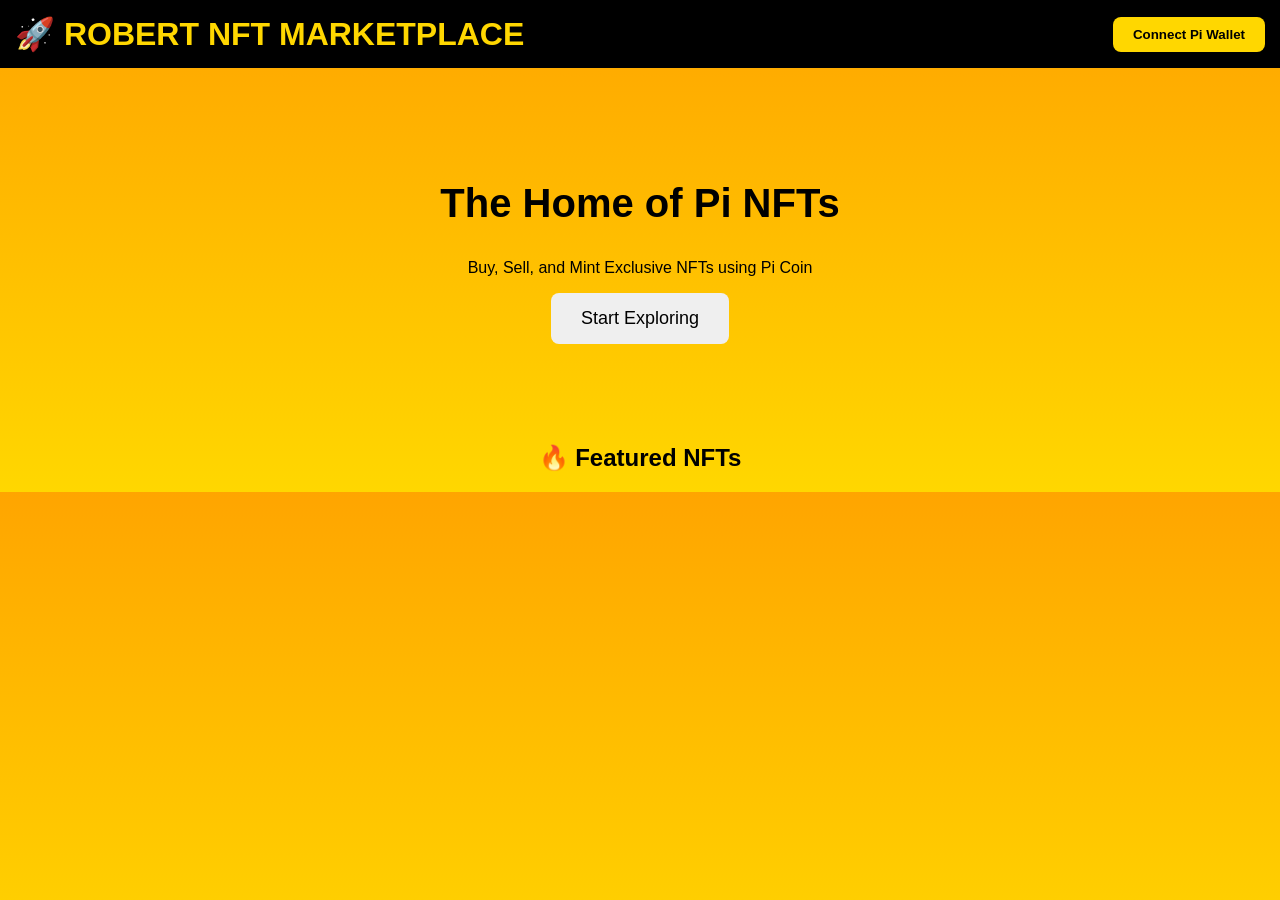
<file: index.html>
<!DOCTYPE html>
<html lang="en">
<head>
<meta charset="UTF-8">
<meta name="viewport" content="width=device-width, initial-scale=1.0">
<title>Robert NFT Marketplace</title>
<script src="https://sdk.minepi.com/pi-sdk.js"></script>
<style>
body { margin:0; font-family:Arial; background: linear-gradient(orange, gold); text-align:center; color:black; }
.header { background:#000; padding:15px; display:flex; justify-content:space-between; align-items:center; }
.header h1 { color:gold; margin:0; }
.login-btn { background:gold; border:none; padding:10px 20px; border-radius:8px; font-weight:bold; cursor:pointer; }
.hero { padding:80px 20px; }
.hero h1 { font-size:40px; }
.hero button { padding:15px 30px; font-size:18px; border:none; border-radius:8px; cursor:pointer; }
</style>
</head>
<body>
<header class="header">
<h1>🚀 ROBERT NFT MARKETPLACE</h1>
<button class="login-btn" id="pi-login-btn">Connect Pi Wallet</button>
</header>

<section class="hero">
<h1>The Home of Pi NFTs</h1>
<p>Buy, Sell, and Mint Exclusive NFTs using Pi Coin</p>
<button id="explore-btn">Start Exploring</button>
</section>

<h2>🔥 Featured NFTs</h2>

<script>
// 1. INIT PI
Pi.init({ version: "2.0", sandbox: true });

let currentUser = null;

// 2. LOGIN BUTTON
document.getElementById('pi-login-btn').addEventListener('click', function() {
    Pi.authenticate(['username', 'payments'], onIncompletePaymentFound)
    .then(function(auth) {
        currentUser = auth.user;
        document.getElementById('pi-login-btn').innerText = "Hi " + auth.user.username;
        alert("Welcome " + auth.user.username + "!");
    }).catch(function(error) {
        alert("Login failed");
    });
});

// 3. EXPLORE BUTTON -> PUPUNTA SA MARKETPLACE
document.getElementById('explore-btn').addEventListener('click', function() {
    window.location.href = "marketplace.html"; 
});

function onIncompletePaymentFound(payment) { console.log(payment); }
</script>
</body>
</html>
</file>
